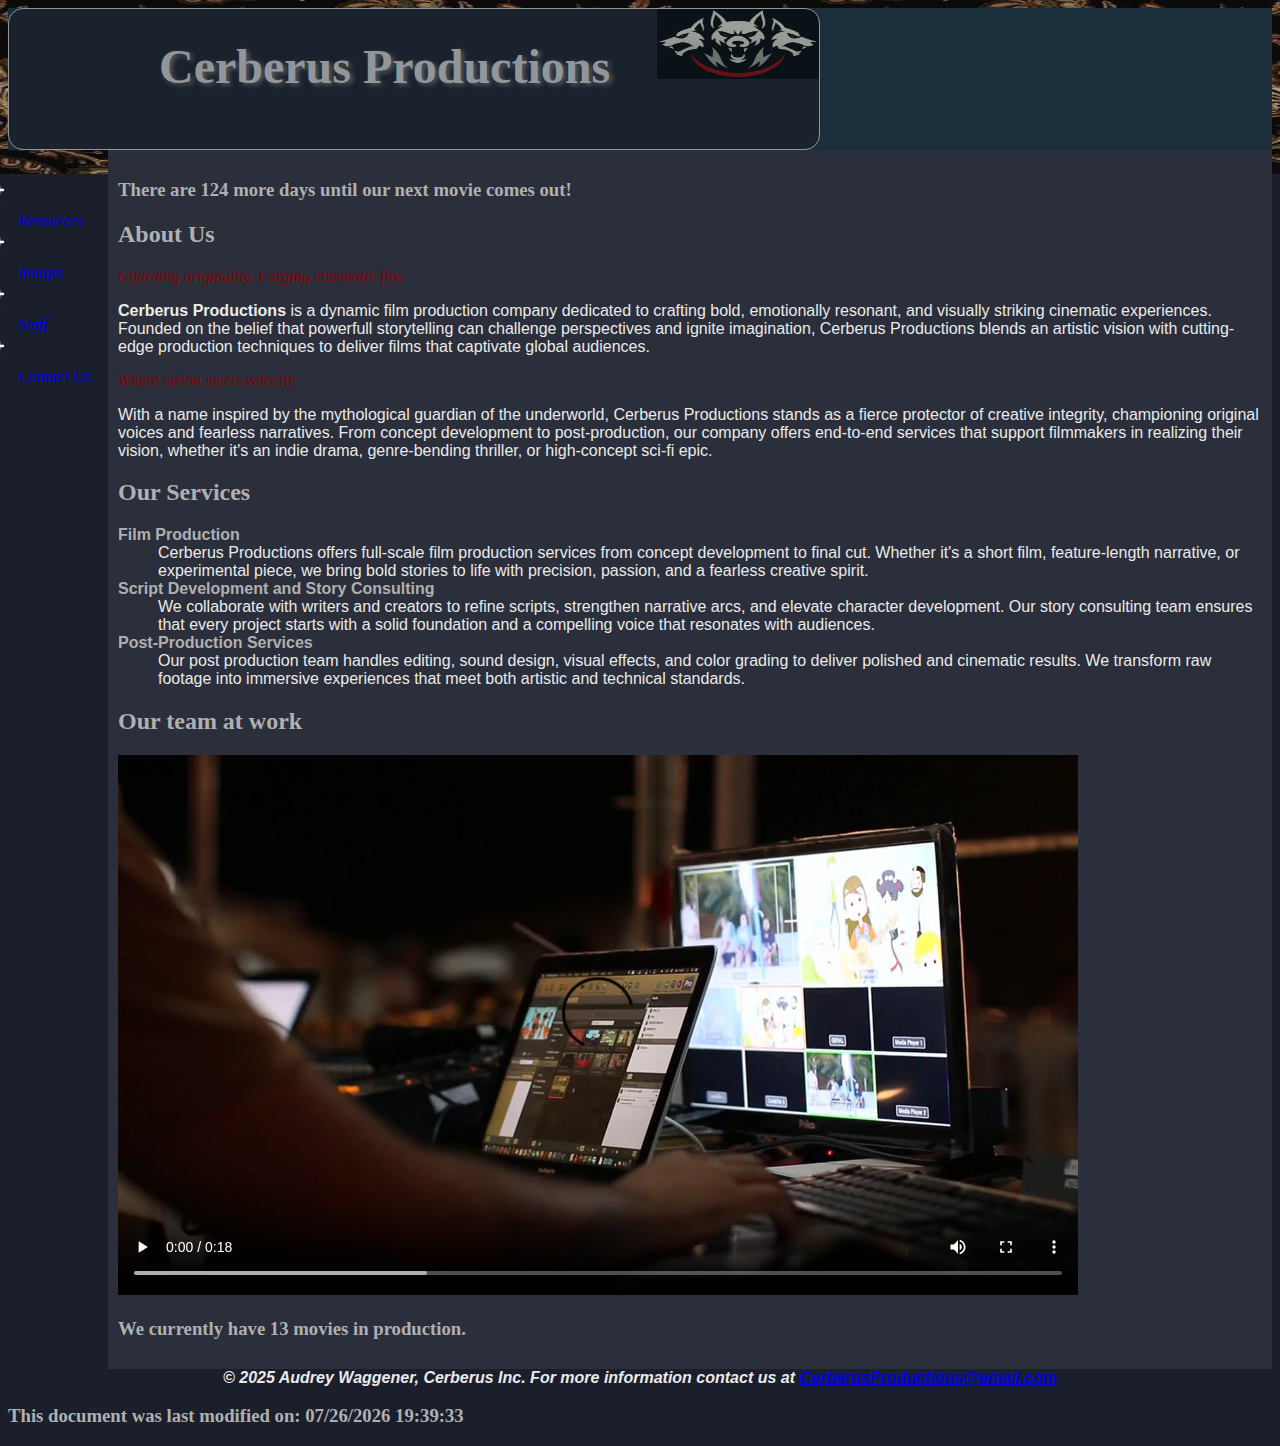
<file: Cerberus Productions Website/index.html>
<!DOCTYPE html>
<html lang="en">
<script>
function getName()
{
var userName;
userName = prompt("Enter your name:");
alert('Welcome, ' + userName);
}
function howLong()
{
var currentDate=new Date()
var releaseDate=new Date("November 27, 2026")
var daysSubtracted=releaseDate - currentDate;
var daysTill= Math.ceil(daysSubtracted/(1000*60*60*24));
document.write("There are " + daysTill + " more days until our next movie comes out!");
}
function getQuote()
{
var quoteArray= new Array()
quoteArray[0] = "We currently have 13 movies in production.";
quoteArray[1] = "10 of our movies have been nominated for Oscar Awards, 3 have won.";
quoteArray[2] = "We film at locations all over the world.";
quoteArray[3] = "Our productions are in a variety of genres.";
quoteArray[4]= "Let us help you make the next greatest film.";
var randNum = Math.floor(Math.random()*5);
document.write(quoteArray[randNum]);
}
</script>
<head>
<title>Cerberus Productions</title>
<meta charset="utf-8">
<link rel="stylesheet" href="styles.css">
<link rel="icon" href="favicon.ico" type="image/x-icon">
<style>
.spotlight {
  position: fixed;
  border-radius: 50%;
  background: radial-gradient(circle, rgba(255,255,200,0.8) 0%, rgba(255,255,200,0) 70%);
  width: 200px;
  height: 200px;
  pointer-events: none;
  animation: fadeOut 2s forwards;
}
@keyframes fadeOut {
  from { opacity: 1; }
  to   { opacity: 0; }
}
</style>
<script>
function spotlightEffect() {
  setInterval(() => {
    const light = document.createElement("div");
    light.className = "spotlight";
    light.style.left = Math.random() * (window.innerWidth - 200) + "px";
    light.style.top = Math.random() * (window.innerHeight - 200) + "px";
    document.body.appendChild(light);
    setTimeout(() => light.remove(), 2000); // remove after fade
  }, 1500); // new spotlight every 1.5 seconds
}

// run automatically
window.onload = spotlightEffect();
</script>
</head>
<body onLoad="getName();">
<header><h1 style="color:#B0B0B0;font-family:Cinzel, serif">Cerberus Productions</h1></header>
<nav><ul style="color:#8B0000;font-family:Cinzel, serif"><li><a href="resources.html">Resources</a></li><li><a href="gallery.html">Images</a></li><li><a href="staffdirectory.html">Staff</a></li><li><a href="customerform.html">Contact Us</a></li></ul></nav>
<main>
<h3>
<script>
howLong();
</script>
</h3> 
<h2 style="color:#B0B0B0;font-family:Cinzel, serif">About Us</h2>
<p style="color:#8B0000;font-family:'Playfair Displey', serif"><em>Guarding originality. Forging cinematic fire.</em><p>
<p><strong>Cerberus Productions</strong> is a dynamic film production company dedicated to crafting bold, emotionally resonant, and visually striking cinematic experiences. Founded on the belief that powerfull storytelling can challenge perspectives and ignite imagination, Cerberus Productions blends an artistic vision with cutting-edge production techniques to deliver films that captivate global audiences.</p>
<p style="color:#8B0000;font-family:Cinzel, serif"><em>Where vision meets velocity</em></p>
<p>With a name inspired by the mythological guardian of the underworld, Cerberus Productions stands as a fierce protector of creative integrity, championing original voices and fearless narratives. From concept development to post-production, our company offers end-to-end services that support filmmakers in realizing their vision, whether it's an indie drama, genre-bending thriller, or high-concept sci-fi epic.</p>
<h2 style="color:#B0B0B0;font-family:Cinzel, serif">Our Services</h2>
<dl><dt><strong>Film Production</strong></dt><dd>Cerberus Productions offers full-scale film production services from concept development to final cut. Whether it's a short film, feature-length narrative, or experimental piece, we bring bold stories to life with precision, passion, and a fearless creative spirit.</dd><dt><strong>Script Development and Story Consulting</strong></dt><dd>We collaborate with writers and creators to refine scripts, strengthen narrative arcs, and elevate character development. Our story consulting team ensures that every project starts with a solid foundation and a compelling voice that resonates with audiences.</dd><dt><strong>Post-Production Services</strong></dt><dd>Our post production team handles editing, sound design, visual effects, and color grading to deliver polished and cinematic results. We transform raw footage into immersive experiences that meet both artistic and technical standards.</dd></dl>
<h2>Our team at work</h2>
<video controls="controls"><source src="atwork.mp4" type="video/mp4"></video>
<h3>
<script>
getQuote();
</script>
</h3>
</main>
<footer><strong><em>&copy; 2025 Audrey Waggener, Cerberus Inc.</em> For more information contact us at <a href="mailto:CerberusProductions@email.com">CerberusProductions@email.com</a></strong></footer>
<h3>This document was last modified on:
<script>
document.write(document.lastModified);
</script>
</h3>
<body>
</html>
</file>
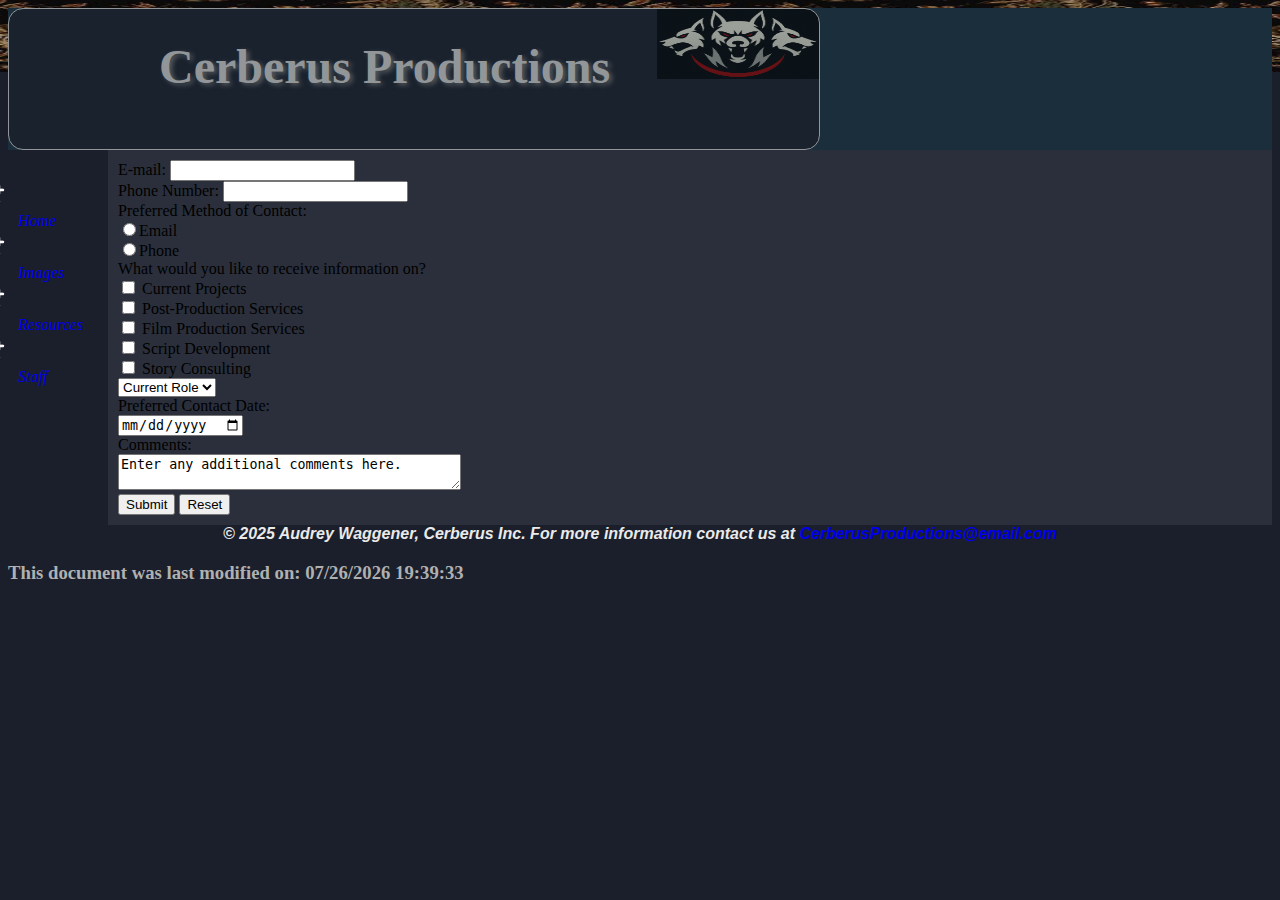
<file: Cerberus Productions Website/customerform.html>
<!DOCTYPE html>
<html lang="en">
<head>
<title>Cerberus Productions</title>
<meta charset="utf-8">
<link rel="stylesheet" href="styles.css">
<link rel="icon" href="favicon.ico" type="image/x-icon">
</head>
<body>
<header><h1>Cerberus Productions</h1></header>
<nav><ul><li><a href="index.html">Home</a></li><li><a href="gallery.html">Images</a></li><li><a href="resources.html">Resources</a></li><li><a href="staffdirectory.html">Staff</a></li></ul></nav>
<main>
	<form method="post" id="inforequest" action="mailto:e-mailaddress">
		E-mail: <input type="text" name="email" id="email" required="required"><br>
		Phone Number: <input type="text" name="phone" id="phone" required="required"><br>
		Preferred Method of Contact:<br>
		<input type="radio" name="prefcontact" id="prefemail" value="email">Email<br>
		<input type="radio" name="prefcontact" id="prefphone" value="phone">Phone<br>
		What would you like to receive information on?<br>
		<input type="checkbox" name="info" id="infocurrentproj" value="yes"> Current Projects<br>
		<input type="checkbox" name="info" id="infoPostProd" value="yes"> Post-Production Services<br>
		<input type="checkbox" name="info" id="infofilmprod" value="yes"> Film Production Services<br>
		<input type="checkbox" name="info" id="infoscript" value="yes"> Script Development<br>
		<input type="checkbox" name="info" id="infostoryconsult" value="yes"> Story Consulting<br>
		<select size="1" name="customertype" id="customertype">
			<option>Current Role</option>
			<option value="Filmaker">Filmaker</option>
			<option value="Actor">Actor</option>
			<option value="Student">Student</option>
			<option value="Writer">Writer</option>
		</select><br>
		Preferred Contact Date: <br>
		<input type="date" name="contactdate" id="contactdate"><br>
		Comments:<br>
		<textarea name="comments" id="comments" cols="40" rows="2">Enter any additional comments here.</textarea><br>
		<input type="submit">
		<input type="reset">
	</form>
</main>
<footer><strong><em>&copy; 2025 Audrey Waggener, Cerberus Inc.</em> For more information contact us at <a style="font-style:italic;text-decoration:none" href="mailto:CerberusProductions@email.com">CerberusProductions@email.com</a></strong></footer>
<h3>This document was last modified on:
<script>
document.write(document.lastModified);
</script>
</h3>
<body>
</html>
</file>
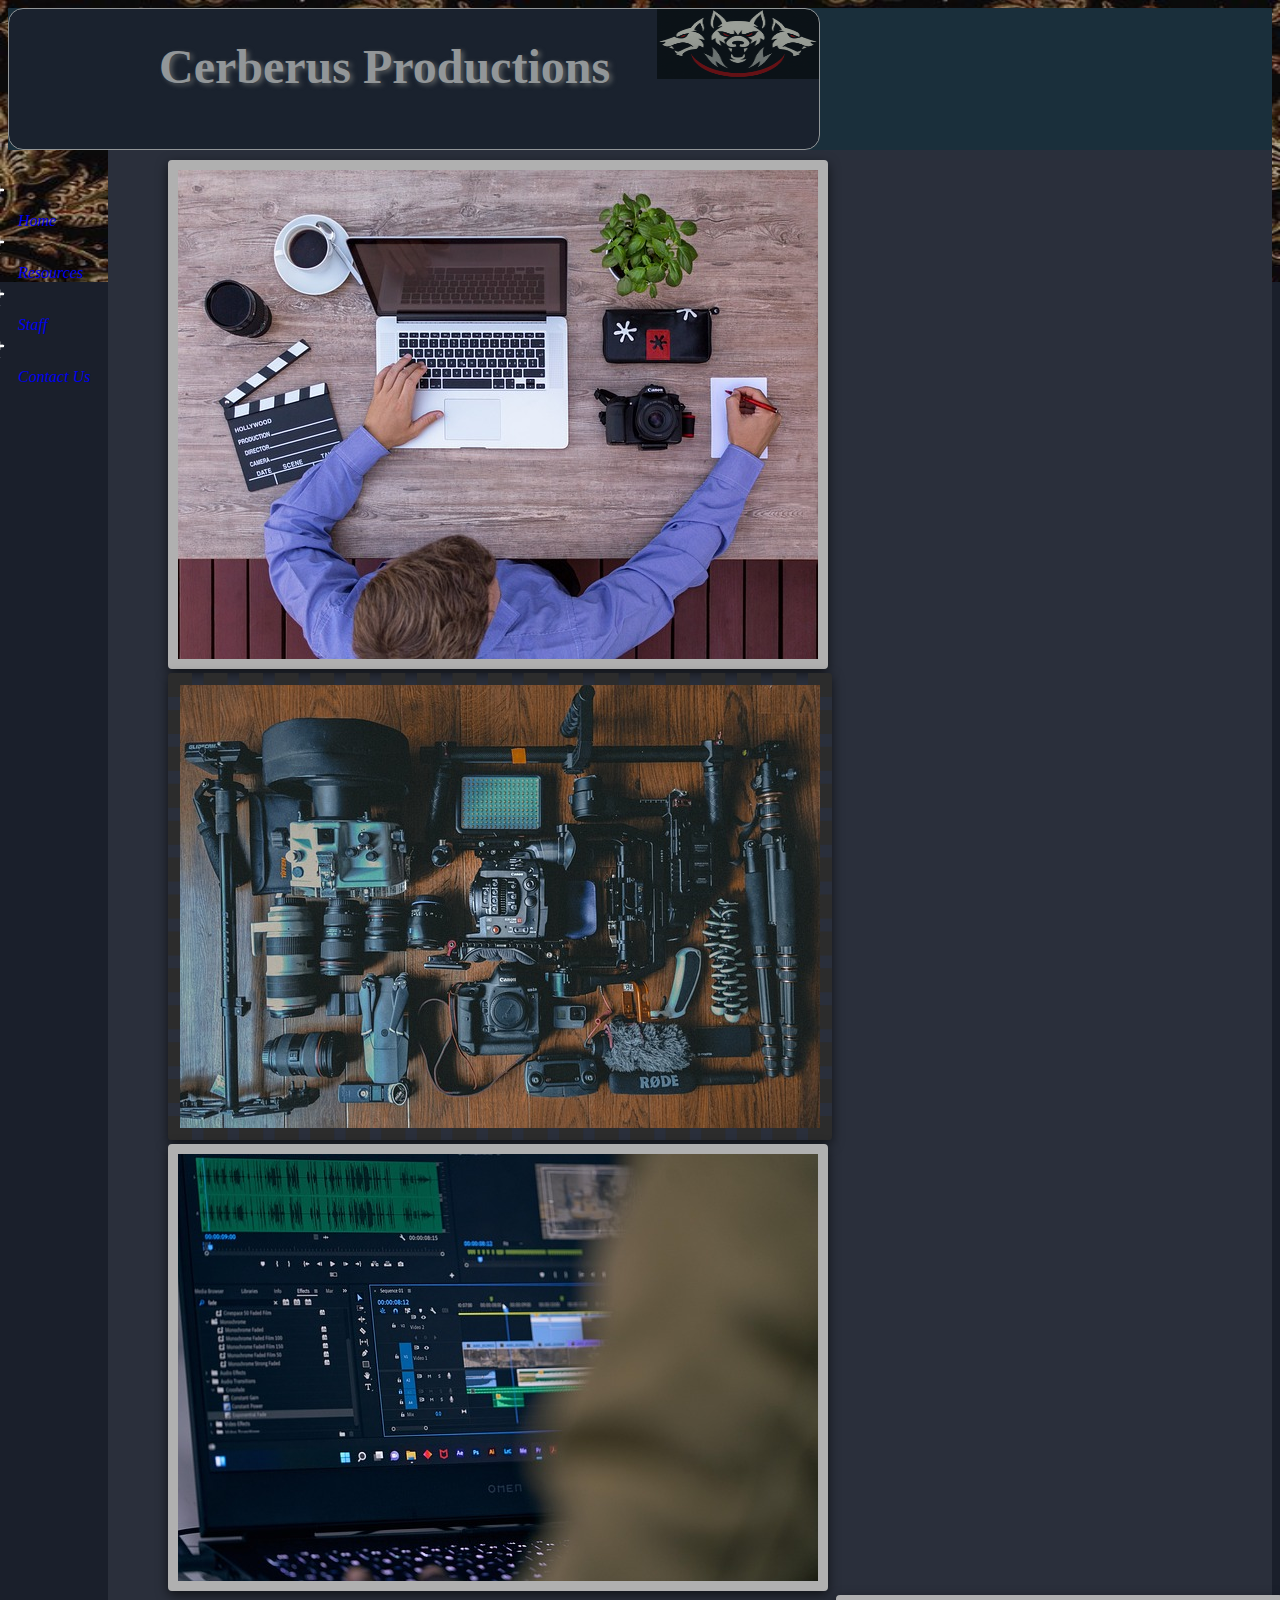
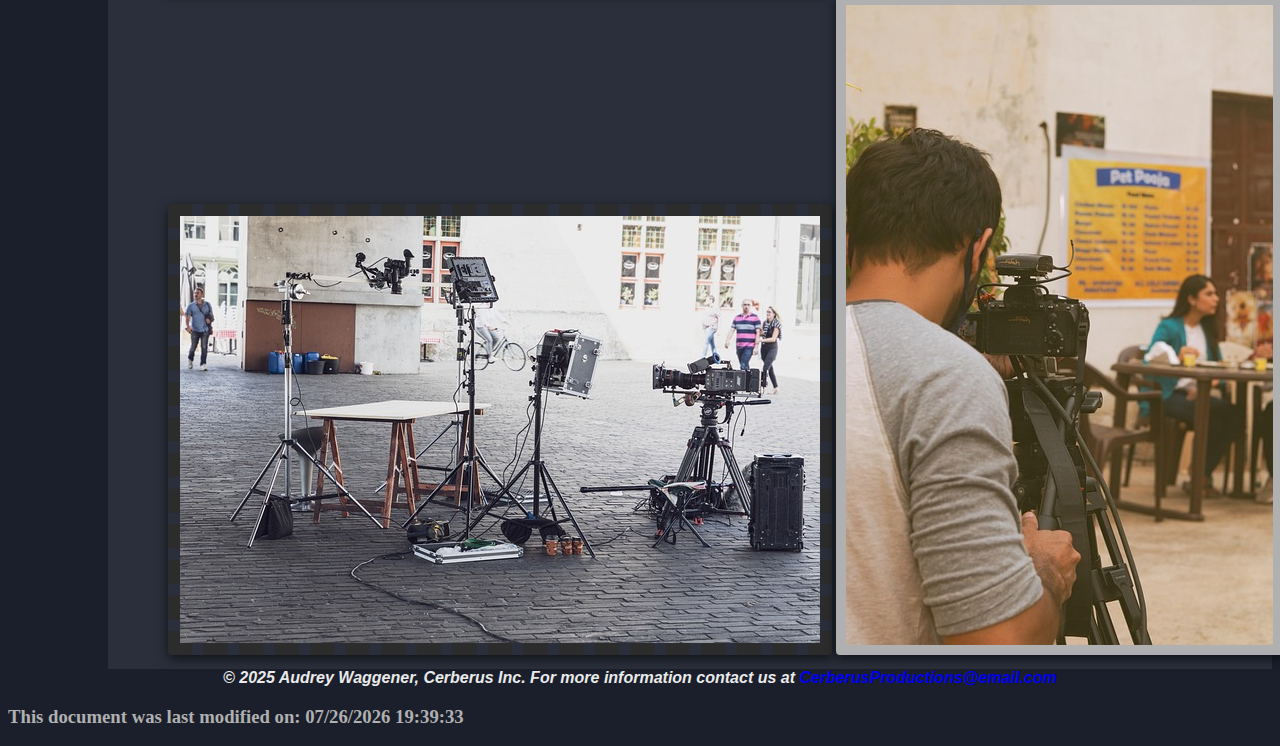
<file: Cerberus Productions Website/gallery.html>
<!DOCTYPE html>
<html lang="en">
<head>
<title>Cerberus Productions</title>
<meta charset="utf-8">
<link rel="stylesheet" href="styles.css">
<link rel="icon" href="favicon.ico" type="image/x-icon">
<style>
.firstborder {border: 10px solid #B0B0B0}
.secondborder {border: 12px dashed #2C2C2C}
img {position: relative; left:50px;}
</style>
</head>
<body>
<header><h1>Cerberus Productions</h1></header>
<nav><ul><li><a href="index.html">Home</a></li><li><a href="resources.html">Resources</a></li><li><a href="staffdirectory.html">Staff</a></li><li><a href="customerform.html">Contact Us</a></li></ul></nav>
<main>
<img class="firstborder" src="filmmakers-2838932_640.jpg" alt="Director at work." onClick="alert('This is a picture of one of our directors at work.');">
<img class="secondborder" src="camera-2589654_640.jpg" alt="Equipment" onClick="alert('This is some of our recording equipment.');">
<img class="firstborder" src="editing-7320125_640.jpg" alt="Editing">
<img class="secondborder" src="set-3884399_640.jpg" alt="On set">
<img class="firstborder" src="behind-the-scenes-7135326_640.jpg" alt="Action.">
</main>
<footer><strong><em>&copy; 2025 Audrey Waggener, Cerberus Inc.</em> For more information contact us at <a style="font-style:italic;text-decoration:none" href="mailto:CerberusProductions@email.com">CerberusProductions@email.com</a></strong></footer>
<h3>This document was last modified on:
<script>
document.write(document.lastModified);
</script>
</h3>
<body>
</html>
</file>
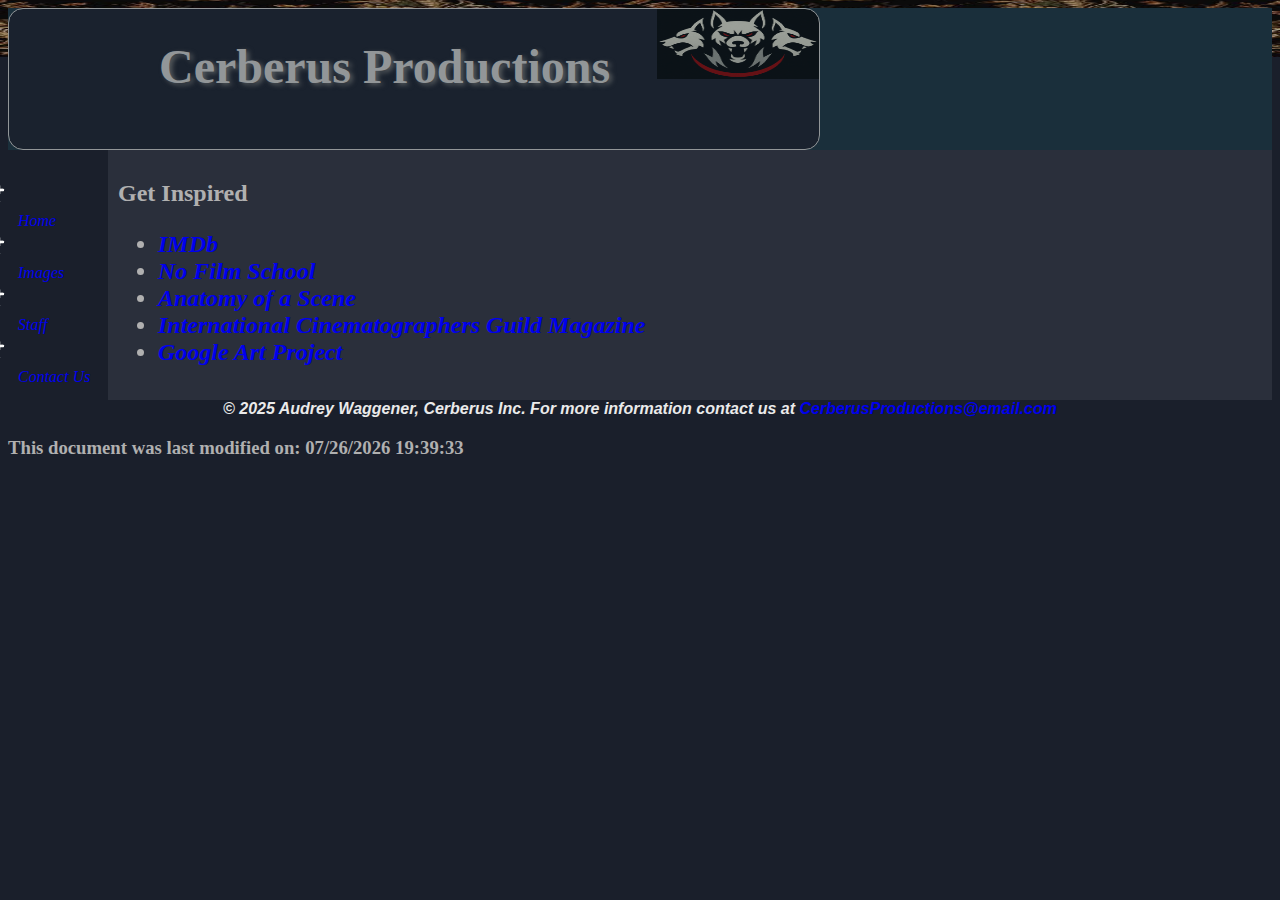
<file: Cerberus Productions Website/resources.html>
<!DOCTYPE html>
<html lang="en">
<head>
<title>Cerberus Productions</title>
<meta charset="utf-8">
<link rel="stylesheet" href="styles.css">
<link rel="icon" href="favicon.ico" type="image/x-icon">
</head>
<body>
<header><h1>Cerberus Productions</h1></header>
<nav><ul><li><a href="index.html">Home</a></li><li><a href="gallery.html">Images</a></li><li><a href="staffdirectory.html">Staff</a></li><li><a href="customerform.html">Contact Us</a></li></ul></nav>
<main>
<h2>Get Inspired<h2>
<p><ul>
	<li><a style="font-style:italic;text-decoration:none" href="https://www.imdb.com/?form=MG0AV3">IMDb</a></li>
	<li><a style="font-style:italic;text-decoration:none" href="https://nofilmschool.com/?form=MG0AV3">No Film School</a></li>
	<li><a style="font-style:italic;text-decoration:none" href="https://www.nytimes.com/video/anatomy-of-a-scene">Anatomy of a Scene</a></li>
	<li><a style="font-style:italic;text-decoration:none" href="https://www.icgmagazine.com/web/">International Cinematographers Guild Magazine</a></li>
	<li><a style="font-style:italic;text-decoration:none" href="https://artsandculture.google.com/">Google Art Project</a></li>
</ul></p>
</main>
<footer><strong><em>&copy; 2025 Audrey Waggener, Cerberus Inc.</em> For more information contact us at <a style="font-style:italic;text-decoration:none" href="mailto:CerberusProductions@email.com">CerberusProductions@email.com</a></strong></footer>
<h3>This document was last modified on:
<script>
document.write(document.lastModified);
</script>
</h3>
<body>
</html>
</file>
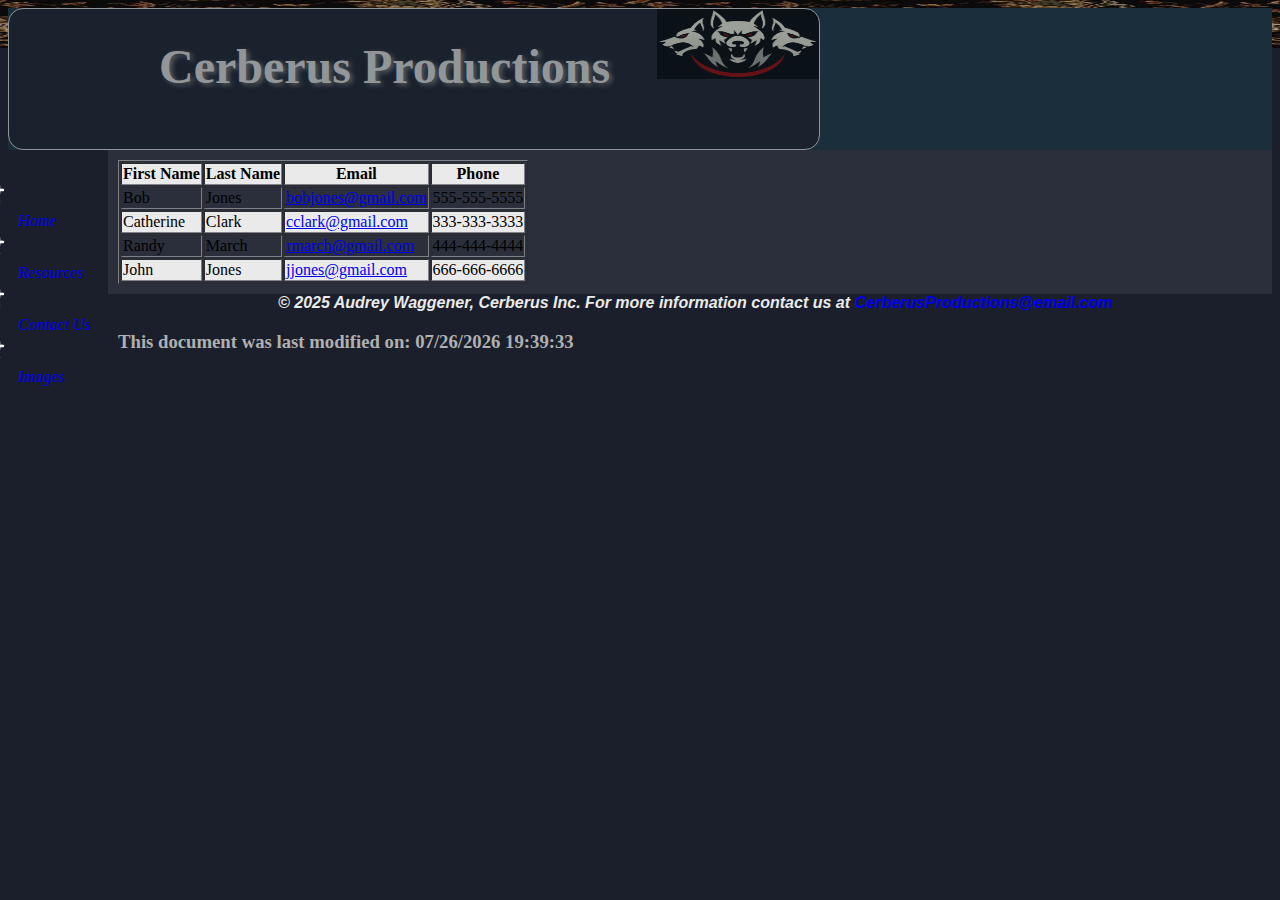
<file: Cerberus Productions Website/staffdirectory.html>
<!DOCTYPE html>
<html lang="en">
<head>
<title>Cerberus Productions</title>
<meta charset="utf-8">
<link rel="stylesheet" href="styles.css">
<link rel="icon" href="favicon.ico" type="image/x-icon">
</head>
<body>
<header><h1>Cerberus Productions</h1></header>
<nav><ul><li><a href="index.html">Home</a><li><a href="resources.html">Resources</a></li><li><a href="customerform.html">Contact Us</a></li></li><li><a href="gallery.html">Images</a></li></ul></nav>
<main>
<table border="1">
	<tr>
		<th>First Name</th>
		<th>Last Name</th>
		<th>Email</th>
		<th>Phone</th>
	</tr>
	<tr>
		<td>Bob</td>
		<td>Jones</td>
		<td><a href = mailto:"bobjones@gmail.com">bobjones@gmail.com</a></td>
		<td>555-555-5555</td>
	</tr>
	<tr>
		<td>Catherine</td>
		<td>Clark</td>
		<td><a href = mailto:"cclark@gmail.com">cclark@gmail.com</a></td>
		<td>333-333-3333</td>
	</tr>
	<tr>
		<td>Randy</td>
		<td>March</td>
		<td><a href = mailto:"rmarch@gmail.com">rmarch@gmail.com</a></td>
		<td>444-444-4444</td>
	</tr>
	<tr>
		<td>John</td>
		<td>Jones</td>
		<td><a href = mailto:"jjones@gmail.com">jjones@gmail.com</a></td>
		<td>666-666-6666</td>
	</tr>
</table>
</main>
<footer><strong><em>&copy; 2025 Audrey Waggener, Cerberus Inc.</em> For more information contact us at <a style="font-style:italic;text-decoration:none" href="mailto:CerberusProductions@email.com">CerberusProductions@email.com</a></strong></footer>
<h3>This document was last modified on:
<script>
document.write(document.lastModified);
</script>
</h3>
<body>
</html>
</file>
<file: Cerberus Productions Website/styles.css>
#wrapper {width: 80%; margin-left: auto;margin-right: auto;background-color:#1A1F2B;}
nav {float:left;width:90px;padding:10px;}
header {background-color:#1A2F3B;}
main {margin-left:100px;padding:10px;background-color:#2A2F3B;}
footer {text-align:center;font-style: italic;}
body {background-color:#1A1F2B;background-image: url(background.jpg);background-repeat:no-repeat;background-size:100% 12%;}
h1 {margin: 0; padding:10px;background-color: #1A1F2B;background-image: url(logo.png);background-repeat:no-repeat;background-position: right top;background-size:20% 50%; height:100px; width: 650px; font-size: 3em; padding-left: 150px; padding-top: 30px; border: 1px solid #B0B0B0; border-radius: 15px; opacity: 0.8; color:#B0B0B0; font-family:Cinzel, serif; text-shadow:3px 2px 5px #666}
h2 {color:#B0B0B0; font-family:Cinzel, serif;}
h3 {color:#B0B0B0; font-family:Cinzel, serif;}
p {color:#EAEAEA; font-family:Lato, sans-serif;}
dt {color:#B0B0B0; font-family:Lato, sans-serif;}
dd {color:#EAEAEA; font-family: Lato, sans-serif;}
footer {color:#EAEAEA; font-family:Lato, sans-serif}
img {
  box-shadow: 0 4px 12px rgba(0, 0, 0, 0.6); /* soft shadow with depth */
  border-radius: 4px; /* optional: smooth corners */
  transition: box-shadow 0.3s ease; /* optional: smooth hover effect */
}
nav ul{list-style-image:url(stars.png);display:inline;}
nav a {text-decoration:none;font-style:italic;}
a:hover {color:#EAEAEA;text-decoration:underline;}
tr:nth-of-type(odd) {background-color: #EAEAEA;}
</file>
